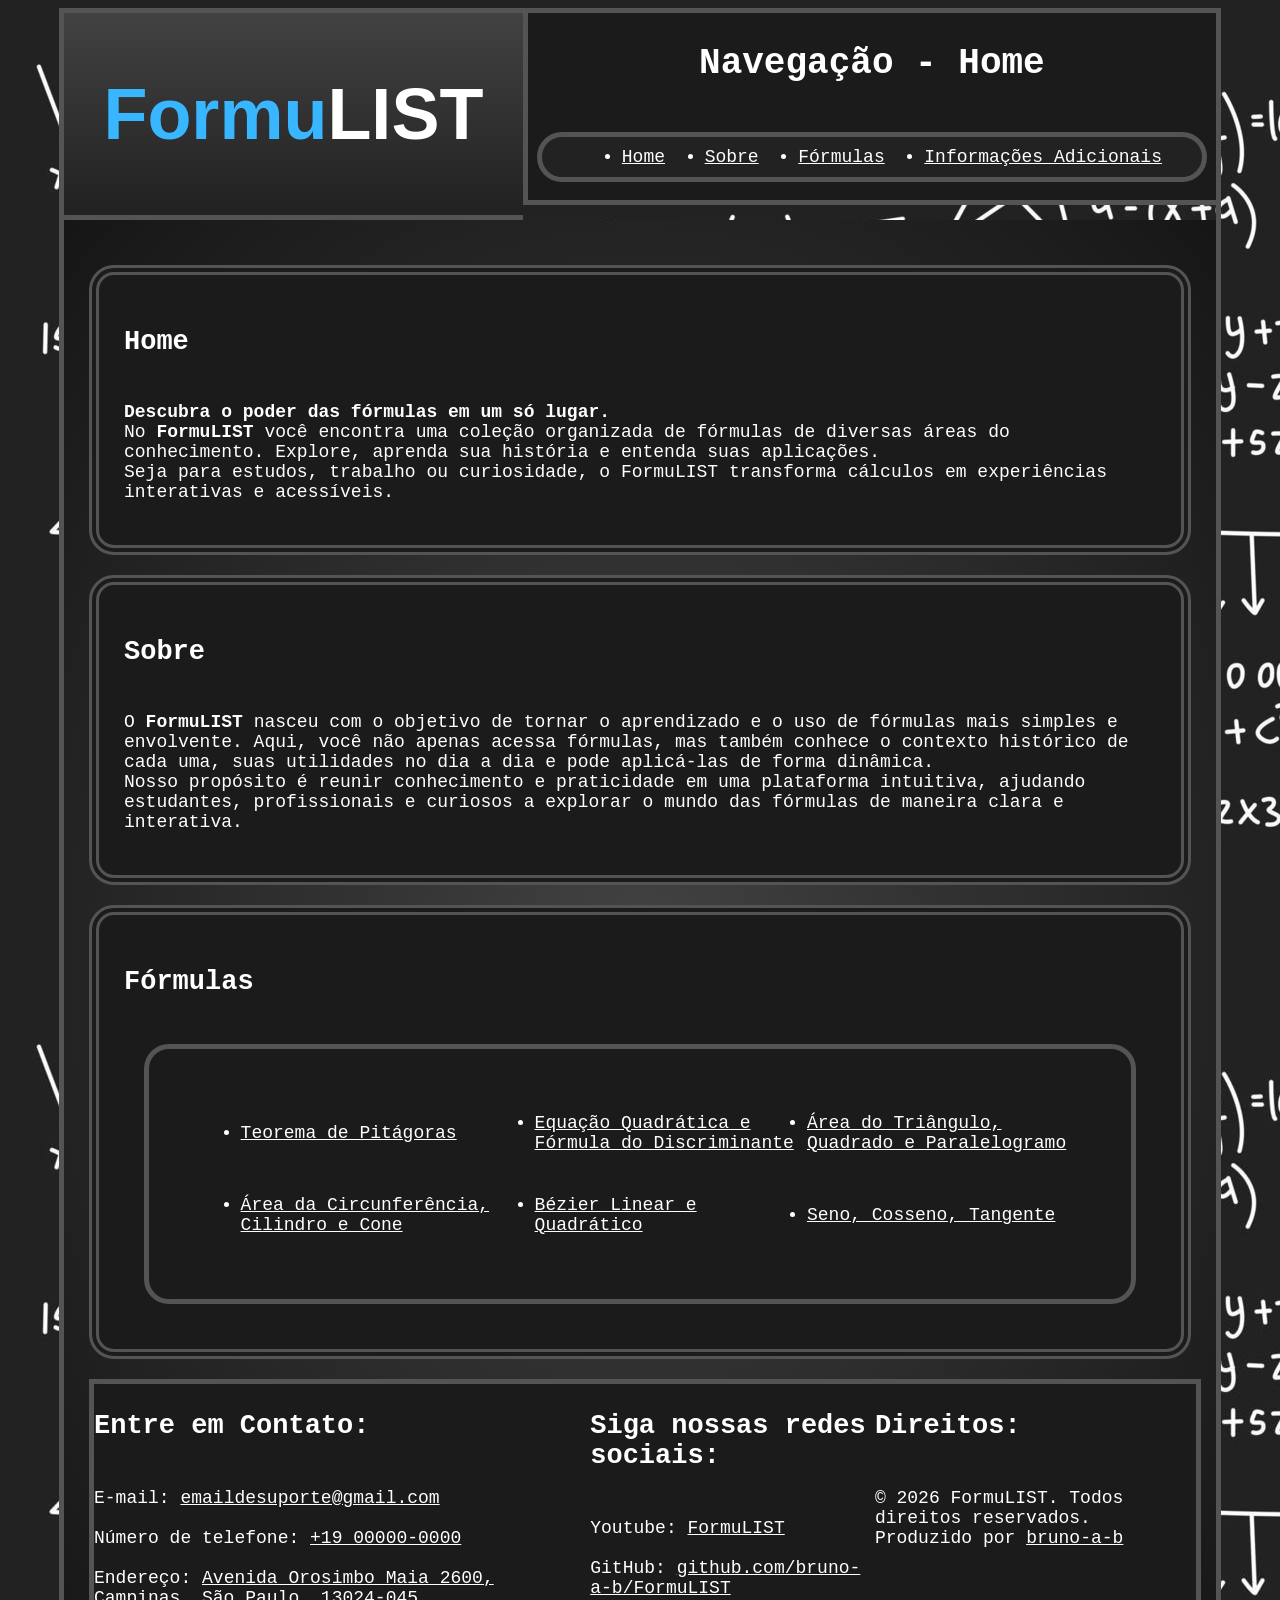
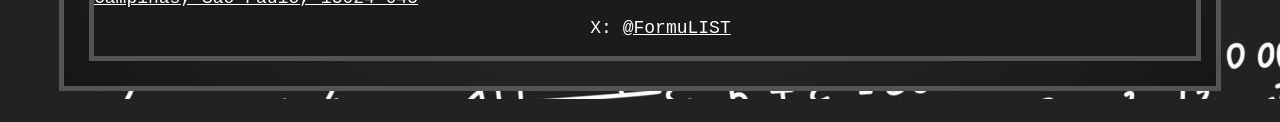
<file: index.html>
<!DOCTYPE html>
<html lang="pt-br">
<head>
    <link rel="stylesheet" type="text/css" href="src/css/style_index.css" media="screen">
    <meta charset="UTF-8">
    <meta name="viewport" content="width=device-width, initial-scale=1.0">
    <title>FormuList</title>
    <link rel="icon" type="image/png" sizes="32x32" href="src/assets/icon.png">
</head>
<body>


    <header class="" id=""> <!-- Esse é o header, que possui a parte de navegação e título (o FormuLIST) -->
        <section class="" id="titulo">
            <h1 style="color: #38b6ff;">Formu<span style="color: #ffffff;">LIST</span></h1>
        </section>
        <nav class="" id="navegacao">
                <h2>Navegação - Home</h2>
            <ul class="" id="ul_nav">
                <li><a href="#Home">Home</a></li>
                <li><a href="#Sobre">Sobre</a></li>
                <li><a href="#Formulas">Fórmulas</a></li>
                <li><a href="#Contato">Informações Adicionais</a></li>
            </ul>
        </nav>
    </header>


    <main class="" id="body_main"> <!-- É a box que contém o resto do corpo -->

        <section id="Home" class="box"> <!-- É a box da Home -->
            <h3>Home</h3>
            <p>
                <b>Descubra o poder das fórmulas em um só lugar.</b>
                <br>No <b>FormuLIST</b> você encontra uma coleção organizada de fórmulas de diversas áreas do conhecimento. Explore, aprenda sua história e entenda suas aplicações.
                <br>Seja para estudos, trabalho ou curiosidade, o FormuLIST transforma cálculos em experiências interativas e acessíveis.
            </p>
        </section>

        <section id="Sobre" class="box"> <!-- Box que explica um pouco SOBRE o site -->

            <h3>Sobre</h3>
            <p>
                O <b>FormuLIST</b> nasceu com o objetivo de tornar o aprendizado e o uso de fórmulas mais simples e envolvente. Aqui, você não apenas acessa fórmulas, mas também conhece o contexto histórico de cada uma, suas utilidades no dia a dia e pode aplicá-las de forma dinâmica.
                <br>Nosso propósito é reunir conhecimento e praticidade em uma plataforma intuitiva, ajudando estudantes, profissionais e curiosos a explorar o mundo das fórmulas de maneira clara e interativa.
            </p>
        </section>

        <section id="Formulas" class="box"> <!-- Box da lista de fórmulas -->
            <h3>Fórmulas</h3>
            <nav class="box" id="box_formulas">
                <ul id="ul_formulas">
                    <li><a href="src/pages/teorema_pitagoras.html">Teorema de Pitágoras</a></li>
                    <li><a href="src/pages/formula_discriminante.html">Equação Quadrática e Fórmula do Discriminante</a></li>
                    <li><a href="src/pages/area_triangulo_quadrado_paralelogramo.html">Área do Triângulo, Quadrado e Paralelogramo</a></li>
                    <li><a href="src/pages/area_circunferencia_cilindro_cone.html">Área da Circunferência, Cilindro e Cone</a></li>
                    <li><a href="src/pages/bezier_linear_quadratico.html">Bézier Linear e Quadrático</a></li>
                    <li><a href="src/pages/seno_cosseno_tangente.html">Seno, Cosseno, Tangente</a></li>
                </ul>
            </nav>
        </section>
        
        <footer id="Contato" class=""> <!-- Box dos contatos -->

                <section>
                        <p>
                            <h3>Entre em Contato:</h3>
                            <br>E-mail: <a href="mailto:emaildesuporte@gmail.com">emaildesuporte@gmail.com</a>
                            <br>
                            <br>Número de telefone: <a href="tel:+19000000000">+19 00000-0000</a>
                            <br>
                            <br>Endereço: <a href="https://maps.app.goo.gl/UhSdsBRX3mSLgMDV7">Avenida Orosimbo Maia 2600, Campinas, São Paulo, 13024-045</a>
                        </p>
                </section>

                <section>
                        <p>
                            <h3>Siga nossas redes sociais:</h3>
                            <br>Youtube: <a href="https://www.youtube.com">FormuLIST</a>
                            <br>
                            <br>GitHub: <a href="https://github.com/bruno-a-b/FormuLIST">github.com/bruno-a-b/FormuLIST</a>
                            <br>
                            <br>X: <a href="https://x.com/home">@FormuLIST</a>
                        </p>
                </section>

                <section>
                        <p>
                            <h3>Direitos:</h3>
                            <br>© 2026 FormuLIST. Todos direitos reservados.
                            <br>Produzido por <a href="https://github.com/bruno-a-b">bruno-a-b</a>
                        </p>
                </section>

        </footer>

    </main>


</body>
</html>
</file>
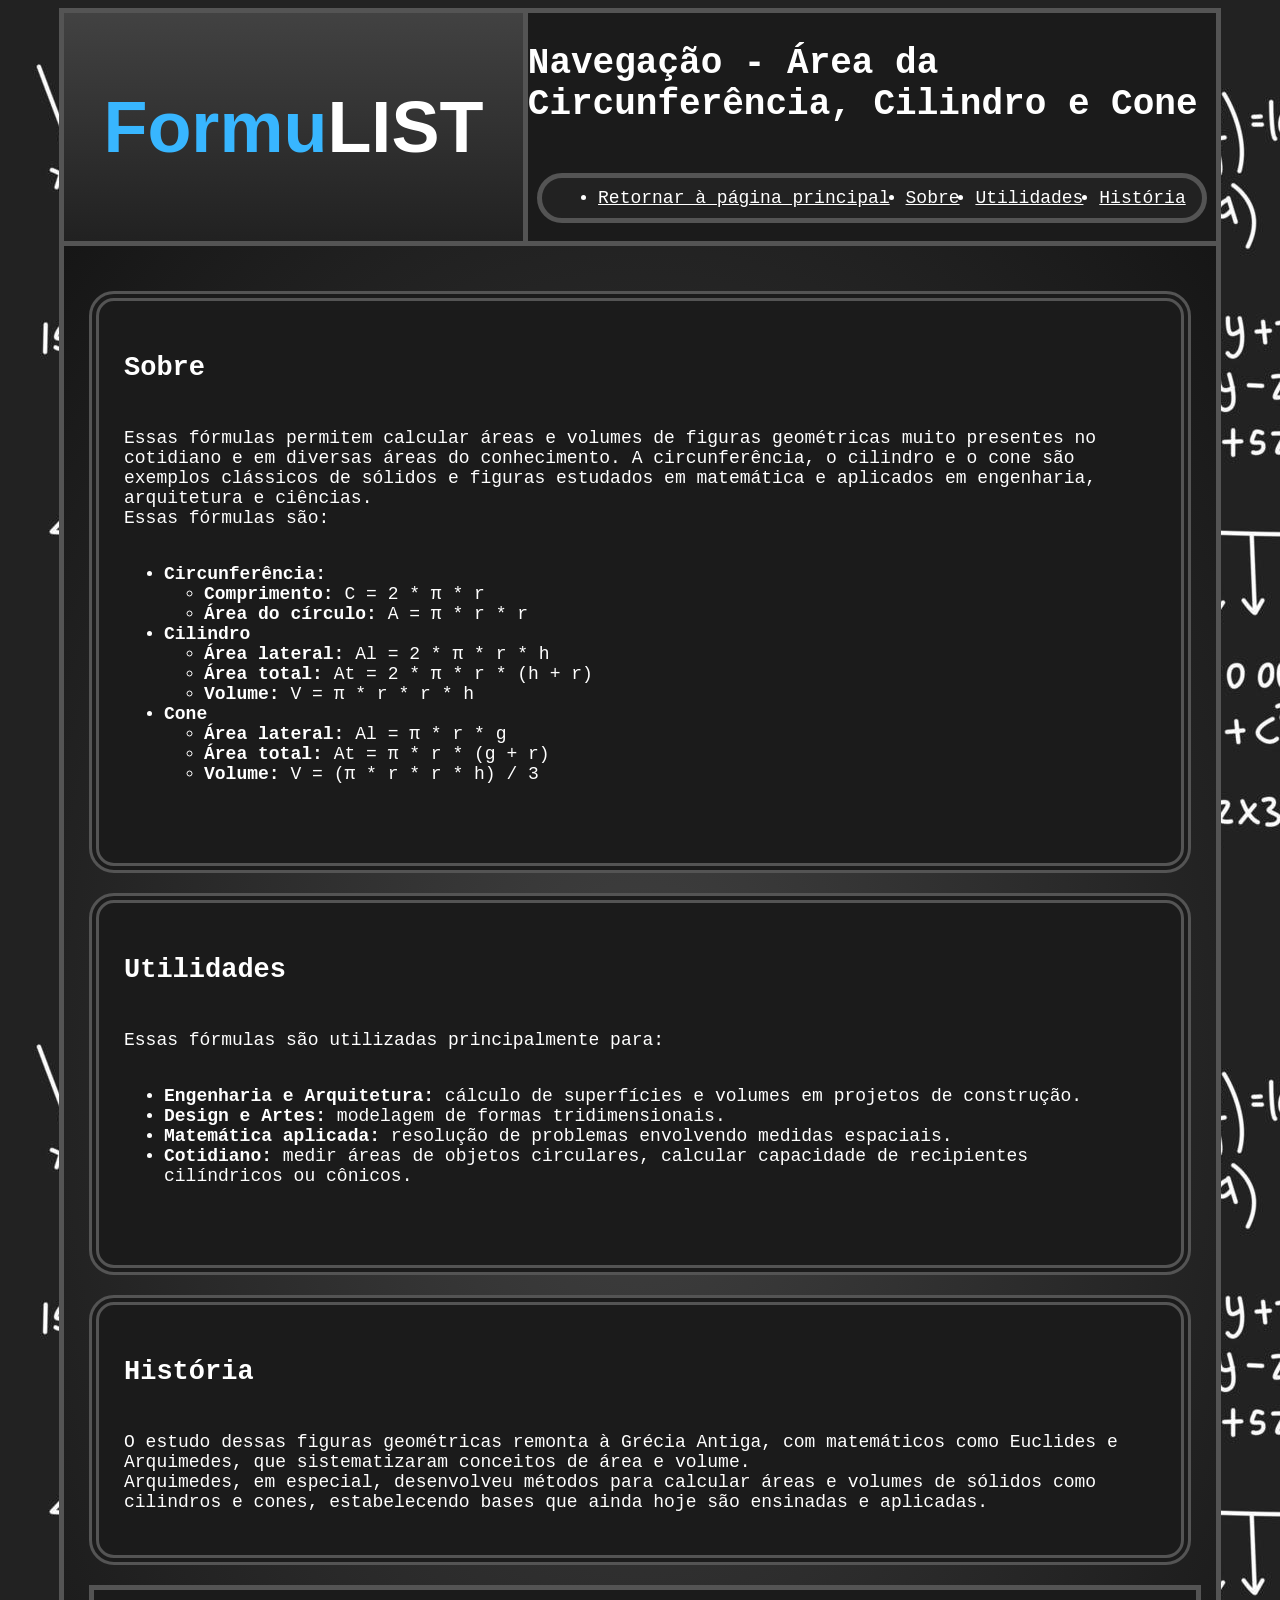
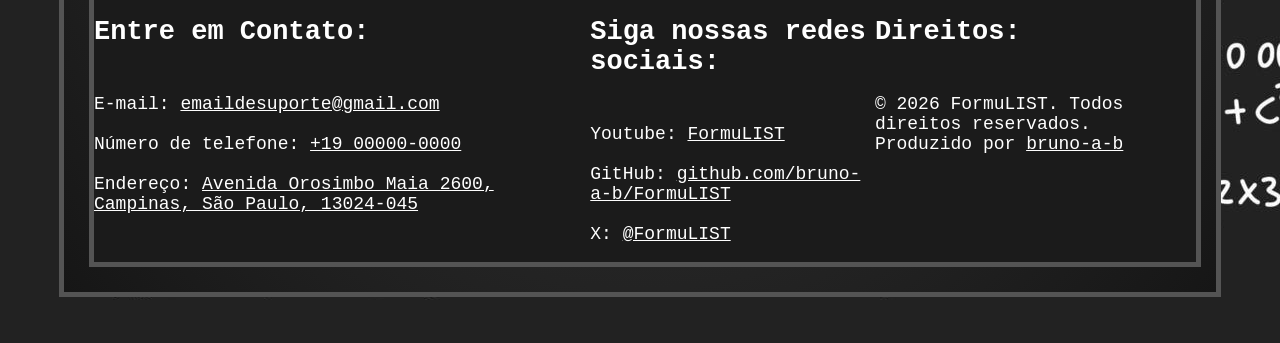
<file: src/pages/area_circunferencia_cilindro_cone.html>
<!DOCTYPE html>
<html lang="pt-br">
<head>
    <link rel="stylesheet" type="text/css" href="../css/style_index.css" media="screen">
    <meta charset="UTF-8">
    <meta name="viewport" content="width=device-width, initial-scale=1.0">
    <title>FormuLIST - Área da circunferência, cilindro e cone</title>
    <link rel="icon" type="image/png" sizes="32x32" href="../assets/icon.png">
</head>
<body>


    <header class="" id=""> <!-- esse é o header, que possui a parte de navegação e título (o FormuLIST) -->
        <section class="" id="titulo">
            <h1 style="color: #38b6ff;">Formu<span style="color: #ffffff;">LIST</span></h1>
        </section>
        <nav class="" id="navegacao">
            <h2>Navegação - Área da Circunferência, Cilindro e Cone</h2>
            <ul class="" id="ul_nav">
                <li><a href="../../index.html">Retornar à página principal</a></li>
                <li><a href="#Sobre">Sobre</a></li>
                <li><a href="#Utilidades">Utilidades</a></li>
                <li><a href="#Historia">História</a></li>
            </ul>
        </nav>
    </header>

    
    <main class="" id="body_main"> <!-- é a box que contém o resto do corpo -->
    
        <section id="Sobre" class="box"> <!-- box que explica a fórmula -->
            <h3>Sobre</h3>
            <p>
                Essas fórmulas permitem calcular áreas e volumes de figuras geométricas muito presentes no cotidiano e em diversas áreas do conhecimento. A circunferência, o cilindro e o cone são exemplos clássicos de sólidos e figuras estudados em matemática e aplicados em engenharia, arquitetura e ciências.
                <br>Essas fórmulas são:<br>
                <ul>

                    <li><b>Circunferência:</b>
                        <ul>
                            <li><b>Comprimento:</b> C = 2 * π * r</li>
                            <li><b>Área do círculo:</b> A = π * r * r</li>
                        </ul>
                    </li>

                    <li><b>Cilindro</b>
                        <ul>
                            <li><b>Área lateral:</b> Al = 2 * π * r * h</li>
                            <li><b>Área total:</b> At = 2 * π * r * (h + r)</li>
                            <li><b>Volume:</b> V = π * r * r * h</li>
                        </ul>
                    </li>

                    <li><b>Cone</b>
                        <ul>
                            <li><b>Área lateral:</b> Al = π * r * g</li>
                            <li><b>Área total:</b> At = π * r * (g + r)</li>
                            <li><b>Volume:</b> V = (π * r * r * h) / 3</li>
                        </ul>
                    </li>

                </ul>
            </p>
        </section>

        <section id="Utilidades" class="box"> <!-- box que explica as utilidades das formula -->
            <h3>Utilidades</h3>
            <p>
                Essas fórmulas são utilizadas principalmente para:
                <ul>
                    <li><b>Engenharia e Arquitetura:</b> cálculo de superfícies e volumes em projetos de construção.</li>
                    <li><b>Design e Artes:</b> modelagem de formas tridimensionais.</li>
                    <li><b>Matemática aplicada:</b> resolução de problemas envolvendo medidas espaciais.</li>
                    <li><b>Cotidiano:</b> medir áreas de objetos circulares, calcular capacidade de recipientes cilíndricos ou cônicos.</li>
                </ul>
            </p>
        </section>

        <section id="Historia" class="box"> <!-- box que explica a história da fórmula -->
            <h3>História</h3>
            <p>
                O estudo dessas figuras geométricas remonta à Grécia Antiga, com matemáticos como Euclides e Arquimedes, que sistematizaram conceitos de área e volume.
                <br>Arquimedes, em especial, desenvolveu métodos para calcular áreas e volumes de sólidos como cilindros e cones, estabelecendo bases que ainda hoje são ensinadas e aplicadas.
            </p>
        </section>

        <footer id="Contato" class=""> <!-- Box dos contatos -->

                <section>
                        <p>
                            <h3>Entre em Contato:</h3>
                            <br>E-mail: <a href="mailto:emaildesuporte@gmail.com">emaildesuporte@gmail.com</a>
                            <br>
                            <br>Número de telefone: <a href="tel:+19000000000">+19 00000-0000</a>
                            <br>
                            <br>Endereço: <a href="https://maps.app.goo.gl/UhSdsBRX3mSLgMDV7">Avenida Orosimbo Maia 2600, Campinas, São Paulo, 13024-045</a>
                        </p>
                </section>

                <section>
                        <p>
                            <h3>Siga nossas redes sociais:</h3>
                            <br>Youtube: <a href="https://www.youtube.com">FormuLIST</a>
                            <br>
                            <br>GitHub: <a href="https://github.com/bruno-a-b/FormuLIST">github.com/bruno-a-b/FormuLIST</a>
                            <br>
                            <br>X: <a href="https://x.com/home">@FormuLIST</a>
                        </p>
                </section>

                <section>
                        <p>
                            <h3>Direitos:</h3>
                            <br>© 2026 FormuLIST. Todos direitos reservados.
                            <br>Produzido por <a href="https://github.com/bruno-a-b">bruno-a-b</a>
                        </p>
                </section>

        </footer>


    </main>
</body>
</file>
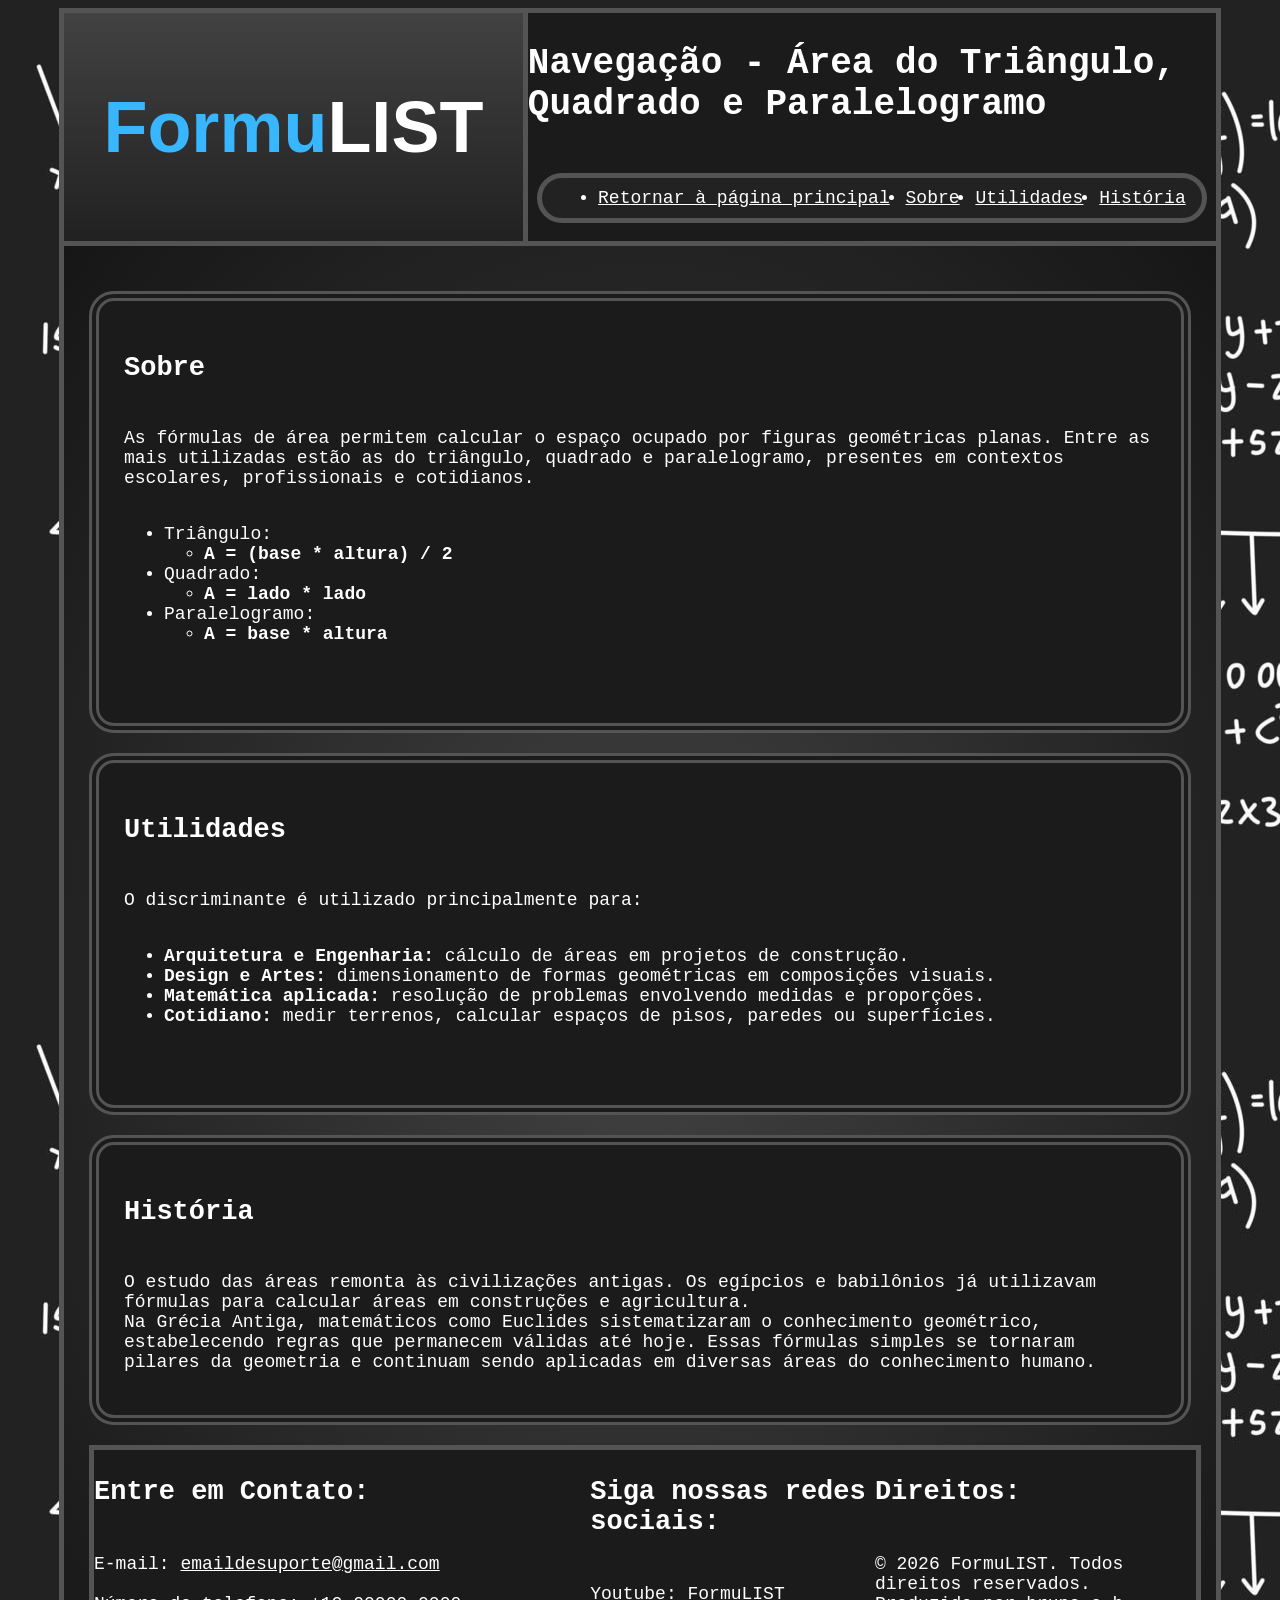
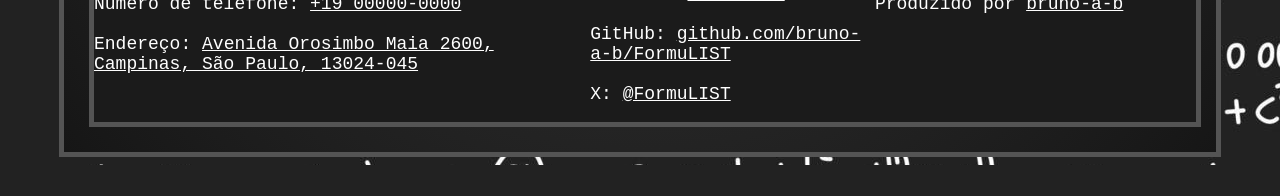
<file: src/pages/area_triangulo_quadrado_paralelogramo.html>
<!DOCTYPE html>
<html lang="pt-br">
<head>
    <link rel="stylesheet" type="text/css" href="../css/style_index.css" media="screen">
    <meta charset="UTF-8">
    <meta name="viewport" content="width=device-width, initial-scale=1.0">
    <title>FormuLIST - Área do Triângulo, Quadrado e Paralelogramo</title>
    <link rel="icon" type="image/png" sizes="32x32" href="../assets/icon.png">
</head>
<body>


    <header class="" id=""> <!-- esse é o header, que possui a parte de navegação e título (o FormuLIST) -->
        <section class="" id="titulo">
            <h1 style="color: #38b6ff;">Formu<span style="color: #ffffff;">LIST</span></h1>
        </section>
        <nav class="" id="navegacao">
            <h2>Navegação - Área do Triângulo, Quadrado e Paralelogramo</h2>
            <ul class="" id="ul_nav">
                <li><a href="../../index.html">Retornar à página principal</a></li>
                <li><a href="#Sobre">Sobre</a></li>
                <li><a href="#Utilidades">Utilidades</a></li>
                <li><a href="#Historia">História</a></li>
            </ul>
        </nav>
    </header>

    
    <main class="" id="body_main"> <!-- é a box que contém o resto do corpo -->
    
        <section id="Sobre" class="box"> <!-- Box que explica as fórmulas -->
            <h3>Sobre</h3>
            <p>
                As fórmulas de área permitem calcular o espaço ocupado por figuras geométricas planas. Entre as mais utilizadas estão as do triângulo, quadrado e paralelogramo, presentes em contextos escolares, profissionais e cotidianos.<br>
                <ul>
                    <li>Triângulo:
                        <ul>
                            <li><b>A = (base * altura) / 2</b></li>
                        </ul>
                    </li>
                
                    <li>Quadrado:
                        <ul>
                            <li><b>A = lado * lado</b></li>
                        </ul>
                    </li>

                    <li>Paralelogramo:
                        <ul>
                            <li><b>A = base * altura</b></li>
                        </ul>
                    </li>
                </ul>
            </p>
        </section>

        <section id="Utilidades" class="box"> <!-- box que explica as utilidades da formula -->
            <h3>Utilidades</h3>
            <p>
                O discriminante é utilizado principalmente para:
                <ul>
                    <li><b>Arquitetura e Engenharia:</b> cálculo de áreas em projetos de construção.</li>
                    <li><b>Design e Artes:</b> dimensionamento de formas geométricas em composições visuais.</li>
                    <li><b>Matemática aplicada:</b> resolução de problemas envolvendo medidas e proporções.</li>
                    <li><b>Cotidiano:</b> medir terrenos, calcular espaços de pisos, paredes ou superfícies.</li>
                </ul>
            </p>
        </section>

        <section id="Historia" class="box"> <!-- box que explica a história das fórmulas -->
            <h3>História</h3>
            <p>
                O estudo das áreas remonta às civilizações antigas. Os egípcios e babilônios já utilizavam fórmulas para calcular áreas em construções e agricultura.
                <br>Na Grécia Antiga, matemáticos como Euclides sistematizaram o conhecimento geométrico, estabelecendo regras que permanecem válidas até hoje. Essas fórmulas simples se tornaram pilares da geometria e continuam sendo aplicadas em diversas áreas do conhecimento humano.
            </p>
        </section>

         <footer id="Contato" class=""> <!-- Box dos contatos -->

                <section>
                        <p>
                            <h3>Entre em Contato:</h3>
                            <br>E-mail: <a href="mailto:emaildesuporte@gmail.com">emaildesuporte@gmail.com</a>
                            <br>
                            <br>Número de telefone: <a href="tel:+19000000000">+19 00000-0000</a>
                            <br>
                            <br>Endereço: <a href="https://maps.app.goo.gl/UhSdsBRX3mSLgMDV7">Avenida Orosimbo Maia 2600, Campinas, São Paulo, 13024-045</a>
                        </p>
                </section>

                <section>
                        <p>
                            <h3>Siga nossas redes sociais:</h3>
                            <br>Youtube: <a href="https://www.youtube.com">FormuLIST</a>
                            <br>
                            <br>GitHub: <a href="https://github.com/bruno-a-b/FormuLIST">github.com/bruno-a-b/FormuLIST</a>
                            <br>
                            <br>X: <a href="https://x.com/home">@FormuLIST</a>
                        </p>
                </section>

                <section>
                        <p>
                            <h3>Direitos:</h3>
                            <br>© 2026 FormuLIST. Todos direitos reservados.
                            <br>Produzido por <a href="https://github.com/bruno-a-b">bruno-a-b</a>
                        </p>
                </section>

        </footer>


    </main>
</body>
</file>
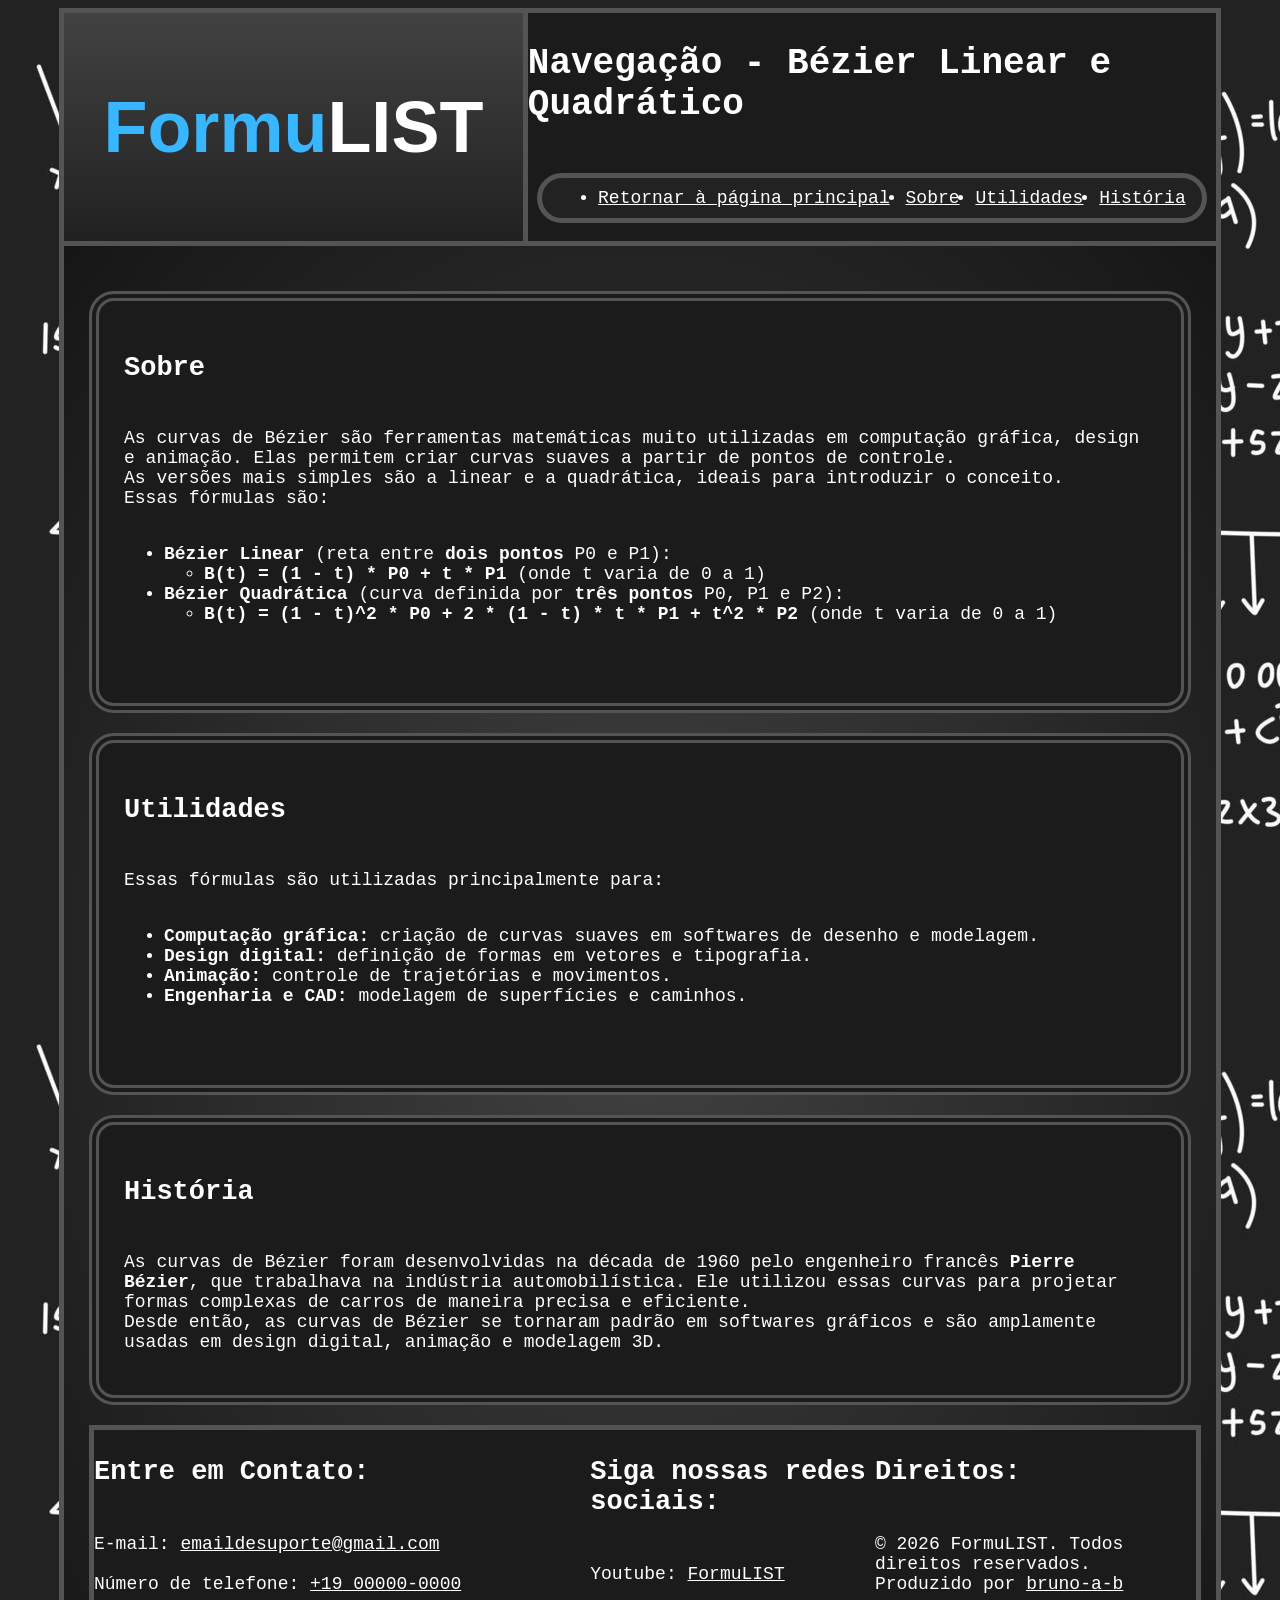
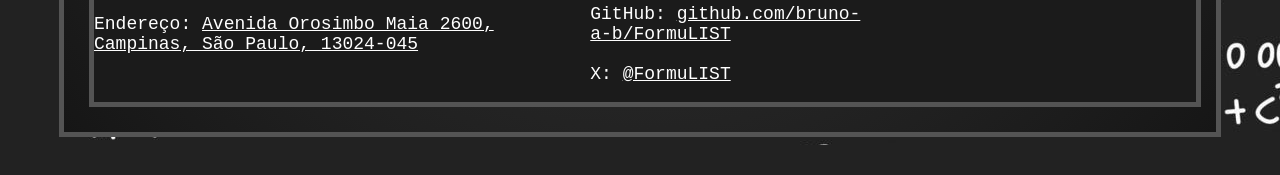
<file: src/pages/bezier_linear_quadratico.html>
<!DOCTYPE html>
<html lang="pt-br">
<head>
    <link rel="stylesheet" type="text/css" href="../css/style_index.css" media="screen">
    <meta charset="UTF-8">
    <meta name="viewport" content="width=device-width, initial-scale=1.0">
    <title>FormuLIST - Bézier Linear e Quadrático</title>
    <link rel="icon" type="image/png" sizes="32x32" href="../assets/icon.png">
</head>
<body>


    <header class="" id=""> <!-- esse é o header, que possui a parte de navegação e título (o FormuLIST) -->
        <section class="" id="titulo">
            <h1 style="color: #38b6ff;">Formu<span style="color: #ffffff;">LIST</span></h1>
        </section>
        <nav class="" id="navegacao">
            <h2>Navegação - Bézier Linear e Quadrático</h2>
            <ul class="" id="ul_nav">
                <li><a href="../../index.html">Retornar à página principal</a></li>
                <li><a href="#Sobre">Sobre</a></li>
                <li><a href="#Utilidades">Utilidades</a></li>
                <li><a href="#Historia">História</a></li>
            </ul>
        </nav>
    </header>

    
    <main class="" id="body_main"> <!-- é a box que contém o resto do corpo -->
    
        <section id="Sobre" class="box"> <!-- box que explica a fórmula -->
            <h3>Sobre</h3>
            <p>
                As curvas de Bézier são ferramentas matemáticas muito utilizadas em computação gráfica, design e animação. Elas permitem criar curvas suaves a partir de pontos de controle.
                <br>As versões mais simples são a linear e a quadrática, ideais para introduzir o conceito.
                <br>Essas fórmulas são:<br>
                <ul>
                    
                    <li><b>Bézier Linear</b> (reta entre <strong>dois pontos</strong> P0 e P1):
                        <ul>
                            <li><b>B(t) = (1 - t) * P0 + t * P1</b> (onde t varia de 0 a 1)</li>
                        </ul>
                    </li>

                    <li><b>Bézier Quadrática</b> (curva definida por <strong>três pontos</strong> P0, P1 e P2):
                        <ul>
                            <li><b>B(t) = (1 - t)^2 * P0 + 2 * (1 - t) * t * P1 + t^2 * P2</b> (onde t varia de 0 a 1)</li>
                        </ul>
                    </li>
                    
                </ul>
            </p>
        </section>

        <section id="Utilidades" class="box"> <!-- box que explica as utilidades das formula -->
            <h3>Utilidades</h3>
            <p>
                Essas fórmulas são utilizadas principalmente para:
                <ul>
                    <li><b>Computação gráfica:</b> criação de curvas suaves em softwares de desenho e modelagem.</li>
                    <li><b>Design digital:</b> definição de formas em vetores e tipografia.</li>
                    <li><b>Animação:</b> controle de trajetórias e movimentos.</li>
                    <li><b>Engenharia e CAD:</b> modelagem de superfícies e caminhos.</li>
                </ul>
            </p>
        </section>

        <section id="Historia" class="box"> <!-- box que explica a história da fórmula -->
            <h3>História</h3>
            <p>
                As curvas de Bézier foram desenvolvidas na década de 1960 pelo engenheiro francês <strong>Pierre Bézier</strong>, que trabalhava na indústria automobilística. Ele utilizou essas curvas para projetar formas complexas de carros de maneira precisa e eficiente.
                <br>Desde então, as curvas de Bézier se tornaram padrão em softwares gráficos e são amplamente usadas em design digital, animação e modelagem 3D.
            </p>
        </section>

         <footer id="Contato" class=""> <!-- Box dos contatos -->

                <section>
                        <p>
                            <h3>Entre em Contato:</h3>
                            <br>E-mail: <a href="mailto:emaildesuporte@gmail.com">emaildesuporte@gmail.com</a>
                            <br>
                            <br>Número de telefone: <a href="tel:+19000000000">+19 00000-0000</a>
                            <br>
                            <br>Endereço: <a href="https://maps.app.goo.gl/UhSdsBRX3mSLgMDV7">Avenida Orosimbo Maia 2600, Campinas, São Paulo, 13024-045</a>
                        </p>
                </section>

                <section>
                        <p>
                            <h3>Siga nossas redes sociais:</h3>
                            <br>Youtube: <a href="https://www.youtube.com">FormuLIST</a>
                            <br>
                            <br>GitHub: <a href="https://github.com/bruno-a-b/FormuLIST">github.com/bruno-a-b/FormuLIST</a>
                            <br>
                            <br>X: <a href="https://x.com/home">@FormuLIST</a>
                        </p>
                </section>

                <section>
                        <p>
                            <h3>Direitos:</h3>
                            <br>© 2026 FormuLIST. Todos direitos reservados.
                            <br>Produzido por <a href="https://github.com/bruno-a-b">bruno-a-b</a>
                        </p>
                </section>

        </footer>


    </main>
</body>
</file>
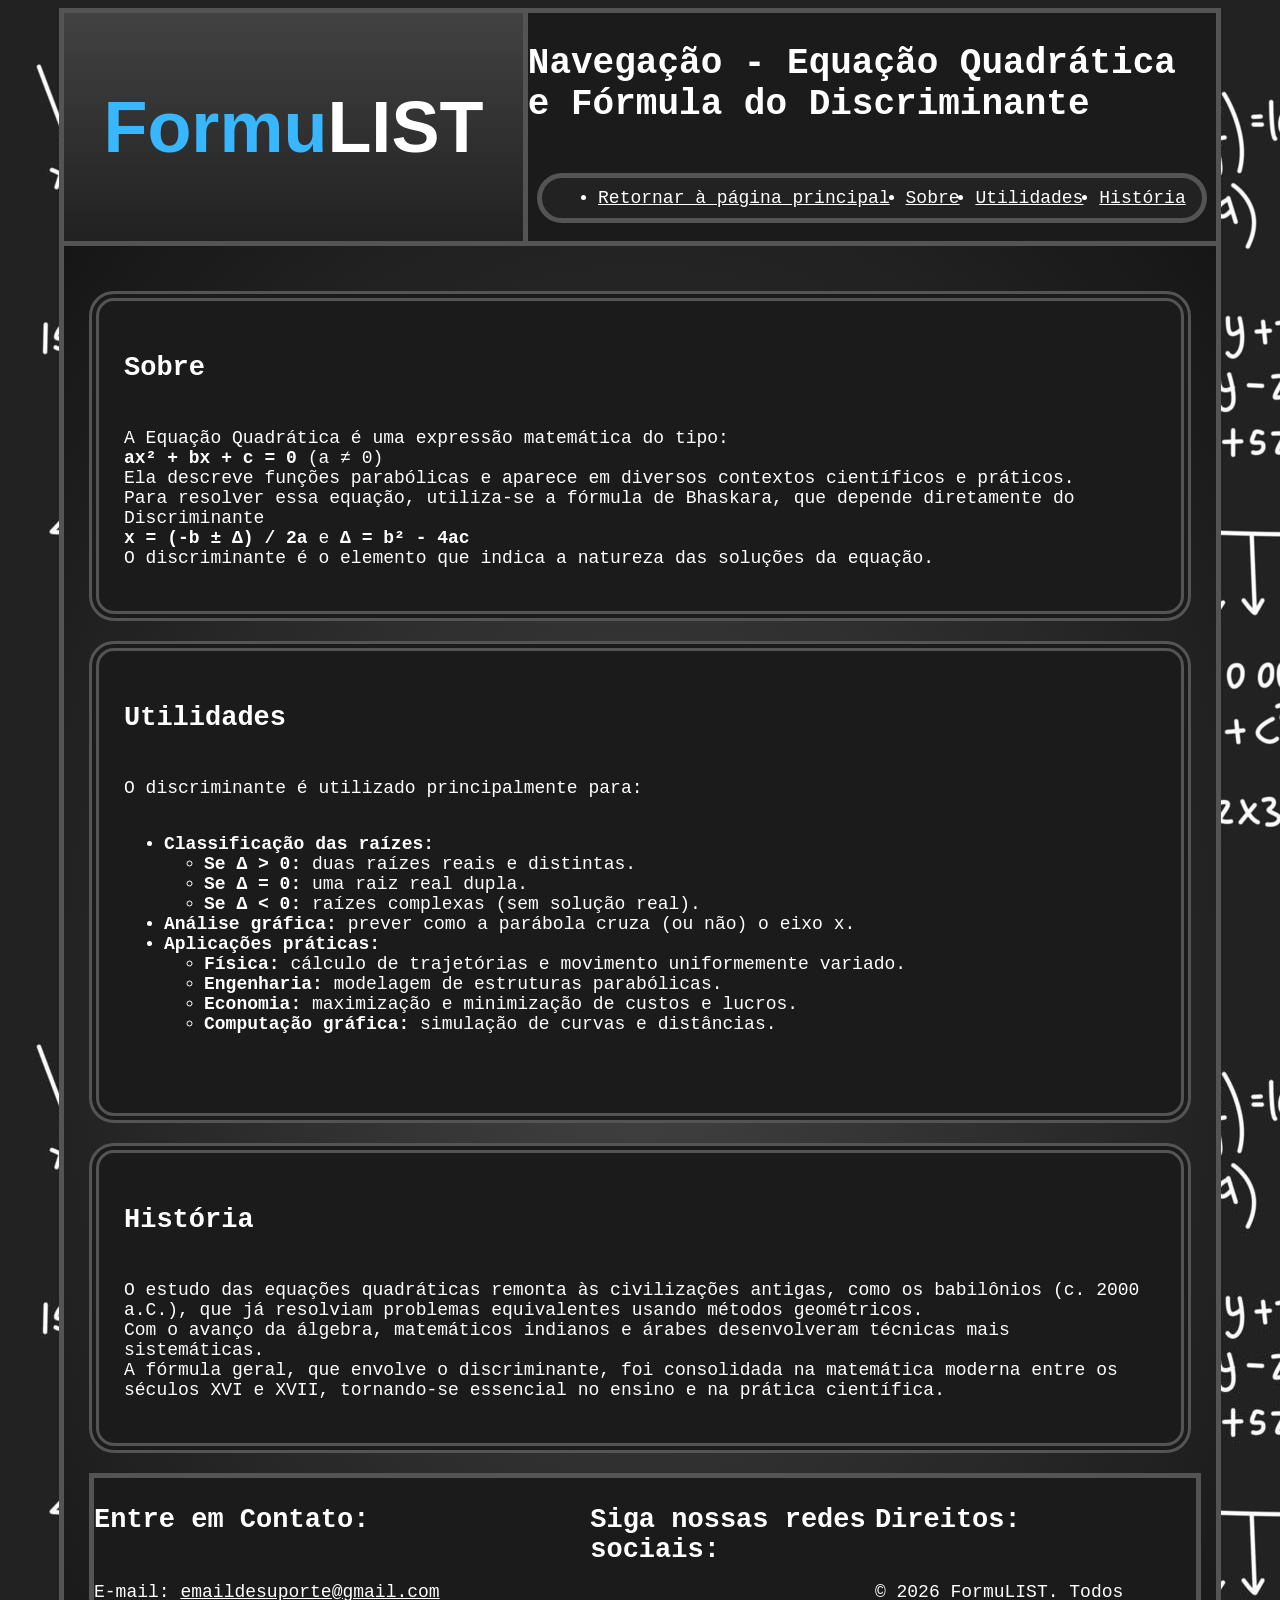
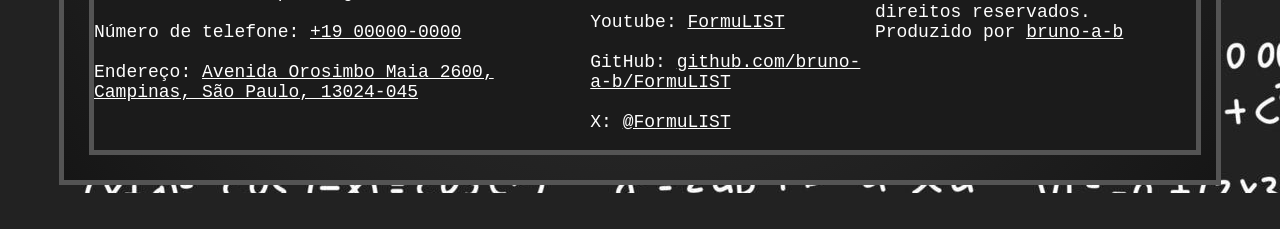
<file: src/pages/formula_discriminante.html>
<!DOCTYPE html>
<html lang="pt-br">
<head>
    <link rel="stylesheet" type="text/css" href="../css/style_index.css" media="screen">
    <meta charset="UTF-8">
    <meta name="viewport" content="width=device-width, initial-scale=1.0">
    <title>FormuLIST - Equação Quadrática e Fórmula do Discriminante</title>
    <link rel="icon" type="image/png" sizes="32x32" href="../assets/icon.png">
</head>
<body>


    <header class="" id=""> <!-- esse é o header, que possui a parte de navegação e título (o FormuLIST) -->
        <section class="" id="titulo">
            <h1 style="color: #38b6ff;">Formu<span style="color: #ffffff;">LIST</span></h1>
        </section>
        <nav class="" id="navegacao">
            <h2>Navegação - Equação Quadrática e Fórmula do Discriminante</h2>
            <ul class="" id="ul_nav">
                <li><a href="../../index.html">Retornar à página principal</a></li>
                <li><a href="#Sobre">Sobre</a></li>
                <li><a href="#Utilidades">Utilidades</a></li>
                <li><a href="#Historia">História</a></li>
            </ul>
        </nav>
    </header>

    
    <main class="" id="body_main"> <!-- é a box que contém o resto do corpo -->
    
        <section id="Sobre" class="box"> <!-- box que explica as fórmula -->
            <h3>Sobre</h3>
            <p>
                A Equação Quadrática é uma expressão matemática do tipo:
                <br><b>ax² + bx + c = 0</b> (a ≠ 0)
                <br>Ela descreve funções parabólicas e aparece em diversos contextos científicos e práticos.
                <br>Para resolver essa equação, utiliza-se a fórmula de Bhaskara, que depende diretamente do Discriminante
                <br><b>x = (-b ± Δ) / 2a</b> e <b>Δ = b² - 4ac</b>
                <br>O discriminante é o elemento que indica a natureza das soluções da equação.
            </p>
        </section>

        <section id="Utilidades" class="box"> <!-- box que explica as utilidades das formula -->
            <h3>Utilidades</h3>
            <p>
                O discriminante é utilizado principalmente para:
                <ul>

                    <li><b>Classificação das raízes:</b>
                        <ul>
                            <li><b>Se Δ > 0:</b> duas raízes reais e distintas.</li>
                            <li><b>Se Δ = 0:</b> uma raiz real dupla.</li>
                            <li><b>Se Δ < 0:</b> raízes complexas (sem solução real).</li>
                        </ul>
                    </li>

                    <li><b>Análise gráfica:</b> prever como a parábola cruza (ou não) o eixo x.</li>
                    
                    <li><b>Aplicações práticas:</b>
                        <ul>
                            <li><b>Física:</b> cálculo de trajetórias e movimento uniformemente variado.</li>
                            <li><b>Engenharia:</b> modelagem de estruturas parabólicas.</li>
                            <li><b>Economia:</b> maximização e minimização de custos e lucros.</li>
                            <li><b>Computação gráfica:</b> simulação de curvas e distâncias.</li>
                        </ul>
                    </li>

                </ul>
            </p>
        </section>

        <section id="Historia" class="box"> <!-- box que explica a história das fórmulas -->
            <h3>História</h3>
            <p>
                O estudo das equações quadráticas remonta às civilizações antigas, como os babilônios (c. 2000 a.C.), que já resolviam problemas equivalentes usando métodos geométricos.
                <br>Com o avanço da álgebra, matemáticos indianos e árabes desenvolveram técnicas mais sistemáticas.
                <br>A fórmula geral, que envolve o discriminante, foi consolidada na matemática moderna entre os séculos XVI e XVII, tornando-se essencial no ensino e na prática científica.
            </p>
        </section>

        <footer id="Contato" class=""> <!-- Box dos contatos -->

                <section>
                        <p>
                            <h3>Entre em Contato:</h3>
                            <br>E-mail: <a href="mailto:emaildesuporte@gmail.com">emaildesuporte@gmail.com</a>
                            <br>
                            <br>Número de telefone: <a href="tel:+19000000000">+19 00000-0000</a>
                            <br>
                            <br>Endereço: <a href="https://maps.app.goo.gl/UhSdsBRX3mSLgMDV7">Avenida Orosimbo Maia 2600, Campinas, São Paulo, 13024-045</a>
                        </p>
                </section>

                <section>
                        <p>
                            <h3>Siga nossas redes sociais:</h3>
                            <br>Youtube: <a href="https://www.youtube.com">FormuLIST</a>
                            <br>
                            <br>GitHub: <a href="https://github.com/bruno-a-b/FormuLIST">github.com/bruno-a-b/FormuLIST</a>
                            <br>
                            <br>X: <a href="https://x.com/home">@FormuLIST</a>
                        </p>
                </section>

                <section>
                        <p>
                            <h3>Direitos:</h3>
                            <br>© 2026 FormuLIST. Todos direitos reservados.
                            <br>Produzido por <a href="https://github.com/bruno-a-b">bruno-a-b</a>
                        </p>
                </section>

        </footer>


    </main>
</body>
</file>
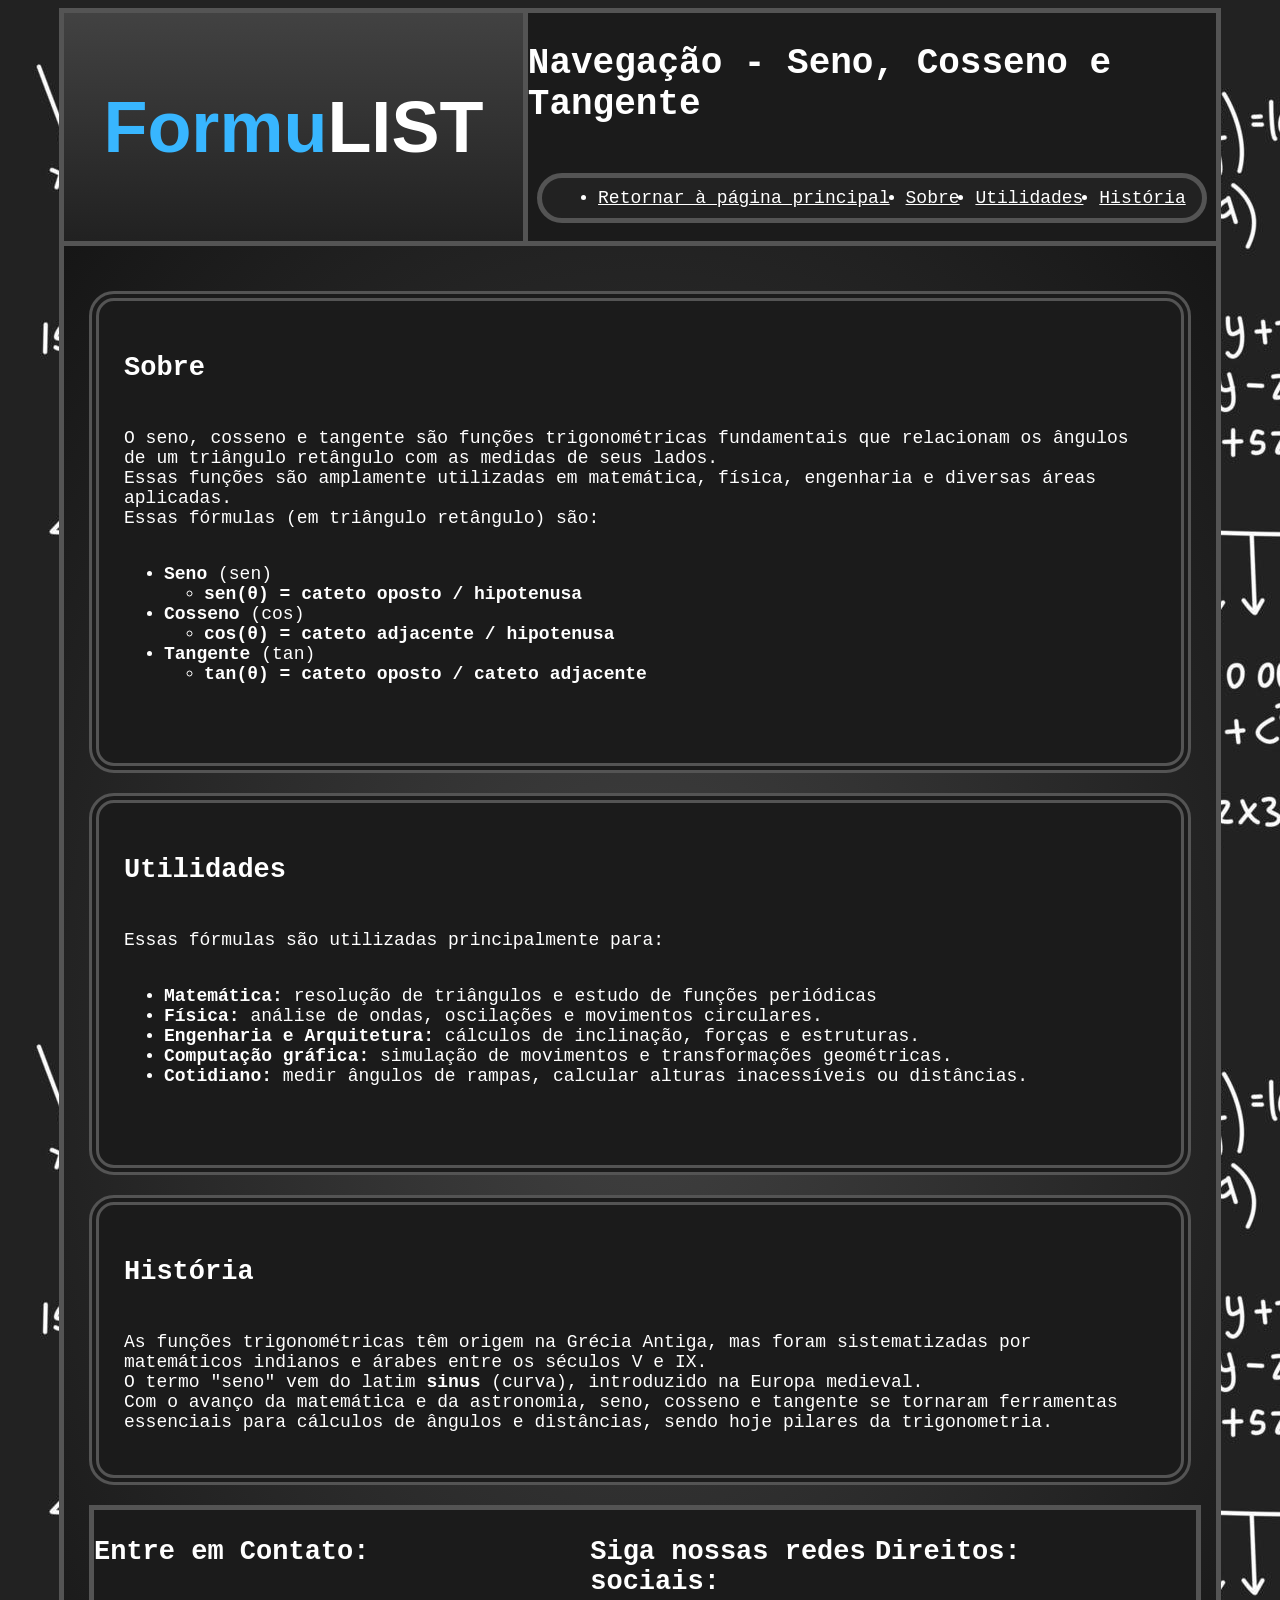
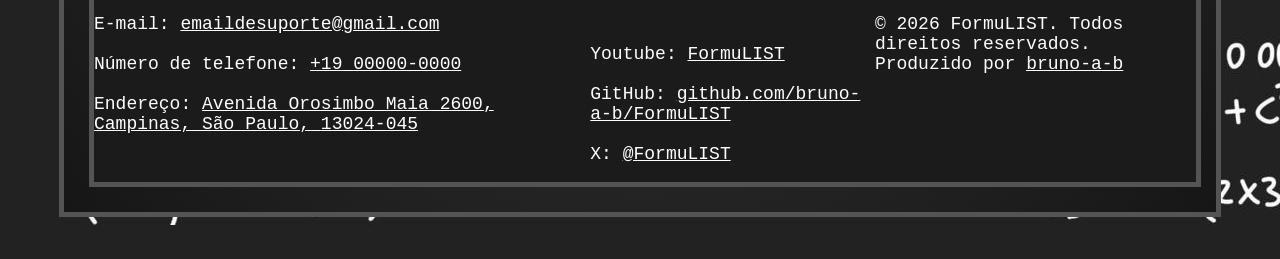
<file: src/pages/seno_cosseno_tangente.html>
<!DOCTYPE html>
<html lang="pt-br">
<head>
    <link rel="stylesheet" type="text/css" href="../css/style_index.css" media="screen">
    <meta charset="UTF-8">
    <meta name="viewport" content="width=device-width, initial-scale=1.0">
    <title>FormuLIST - Seno, Cosseno e Tangente</title>
    <link rel="icon" type="image/png" sizes="32x32" href="../assets/icon.png">
</head>
<body>


    <header class="" id=""> <!-- esse é o header, que possui a parte de navegação e título (o FormuLIST) -->
        <section class="" id="titulo">
            <h1 style="color: #38b6ff;">Formu<span style="color: #ffffff;">LIST</span></h1>
        </section>
        <nav class="" id="navegacao">
            <h2>Navegação - Seno, Cosseno e Tangente</h2>
            <ul class="" id="ul_nav">
                <li><a href="../../index.html">Retornar à página principal</a></li>
                <li><a href="#Sobre">Sobre</a></li>
                <li><a href="#Utilidades">Utilidades</a></li>
                <li><a href="#Historia">História</a></li>
            </ul>
        </nav>
    </header>

    
    <main class="" id="body_main"> <!-- é a box que contém o resto do corpo -->
    
        <section id="Sobre" class="box"> <!-- box que explica a fórmula -->
            <h3>Sobre</h3>
            <p>
                O seno, cosseno e tangente são funções trigonométricas fundamentais que relacionam os ângulos de um triângulo retângulo com as medidas de seus lados.
                <br>Essas funções são amplamente utilizadas em matemática, física, engenharia e diversas áreas aplicadas.
                <br>Essas fórmulas (em triângulo retângulo) são:<br>
                <ul>

                    <li><b>Seno</b> (sen)
                        <ul>
                            <li><b>sen(θ) = cateto oposto / hipotenusa</b></li>
                        </ul>
                    </li>

                    <li><b>Cosseno</b> (cos)
                        <ul>
                            <li><b>cos(θ) = cateto adjacente / hipotenusa</b></li>
                        </ul>
                    </li>

                    <li><b>Tangente</b> (tan)  
                        <ul>
                            <li><b>tan(θ) = cateto oposto / cateto adjacente</b></li>
                        </ul>
                    </li>

                </ul>
            </p>
        </section>

        <section id="Utilidades" class="box"> <!-- box que explica as utilidades das formula -->
            <h3>Utilidades</h3>
            <p>
                Essas fórmulas são utilizadas principalmente para:
                <ul>
                    <li><b>Matemática:</b> resolução de triângulos e estudo de funções periódicas</li>
                    <li><b>Física:</b> análise de ondas, oscilações e movimentos circulares.</li>
                    <li><b>Engenharia e Arquitetura:</b> cálculos de inclinação, forças e estruturas.</li>
                    <li><b>Computação gráfica:</b> simulação de movimentos e transformações geométricas.</li>
                    <li><b>Cotidiano:</b> medir ângulos de rampas, calcular alturas inacessíveis ou distâncias.</li>
                </ul>
            </p>
        </section>

        <section id="Historia" class="box"> <!-- box que explica a história da fórmula -->
            <h3>História</h3>
            <p>
                As funções trigonométricas têm origem na Grécia Antiga, mas foram sistematizadas por matemáticos indianos e árabes entre os séculos V e IX.
                <br>O termo "seno" vem do latim <strong>sinus</strong> (curva), introduzido na Europa medieval.
                <br>Com o avanço da matemática e da astronomia, seno, cosseno e tangente se tornaram ferramentas essenciais para cálculos de ângulos e distâncias, sendo hoje pilares da trigonometria.
            </p>
        </section>

         <footer id="Contato" class=""> <!-- Box dos contatos -->

                <section>
                        <p>
                            <h3>Entre em Contato:</h3>
                            <br>E-mail: <a href="mailto:emaildesuporte@gmail.com">emaildesuporte@gmail.com</a>
                            <br>
                            <br>Número de telefone: <a href="tel:+19000000000">+19 00000-0000</a>
                            <br>
                            <br>Endereço: <a href="https://maps.app.goo.gl/UhSdsBRX3mSLgMDV7">Avenida Orosimbo Maia 2600, Campinas, São Paulo, 13024-045</a>
                        </p>
                </section>

                <section>
                        <p>
                            <h3>Siga nossas redes sociais:</h3>
                            <br>Youtube: <a href="https://www.youtube.com">FormuLIST</a>
                            <br>
                            <br>GitHub: <a href="https://github.com/bruno-a-b/FormuLIST">github.com/bruno-a-b/FormuLIST</a>
                            <br>
                            <br>X: <a href="https://x.com/home">@FormuLIST</a>
                        </p>
                </section>

                <section>
                        <p>
                            <h3>Direitos:</h3>
                            <br>© 2026 FormuLIST. Todos direitos reservados.
                            <br>Produzido por <a href="https://github.com/bruno-a-b">bruno-a-b</a>
                        </p>
                </section>

        </footer>


    </main>
</body>
</file>
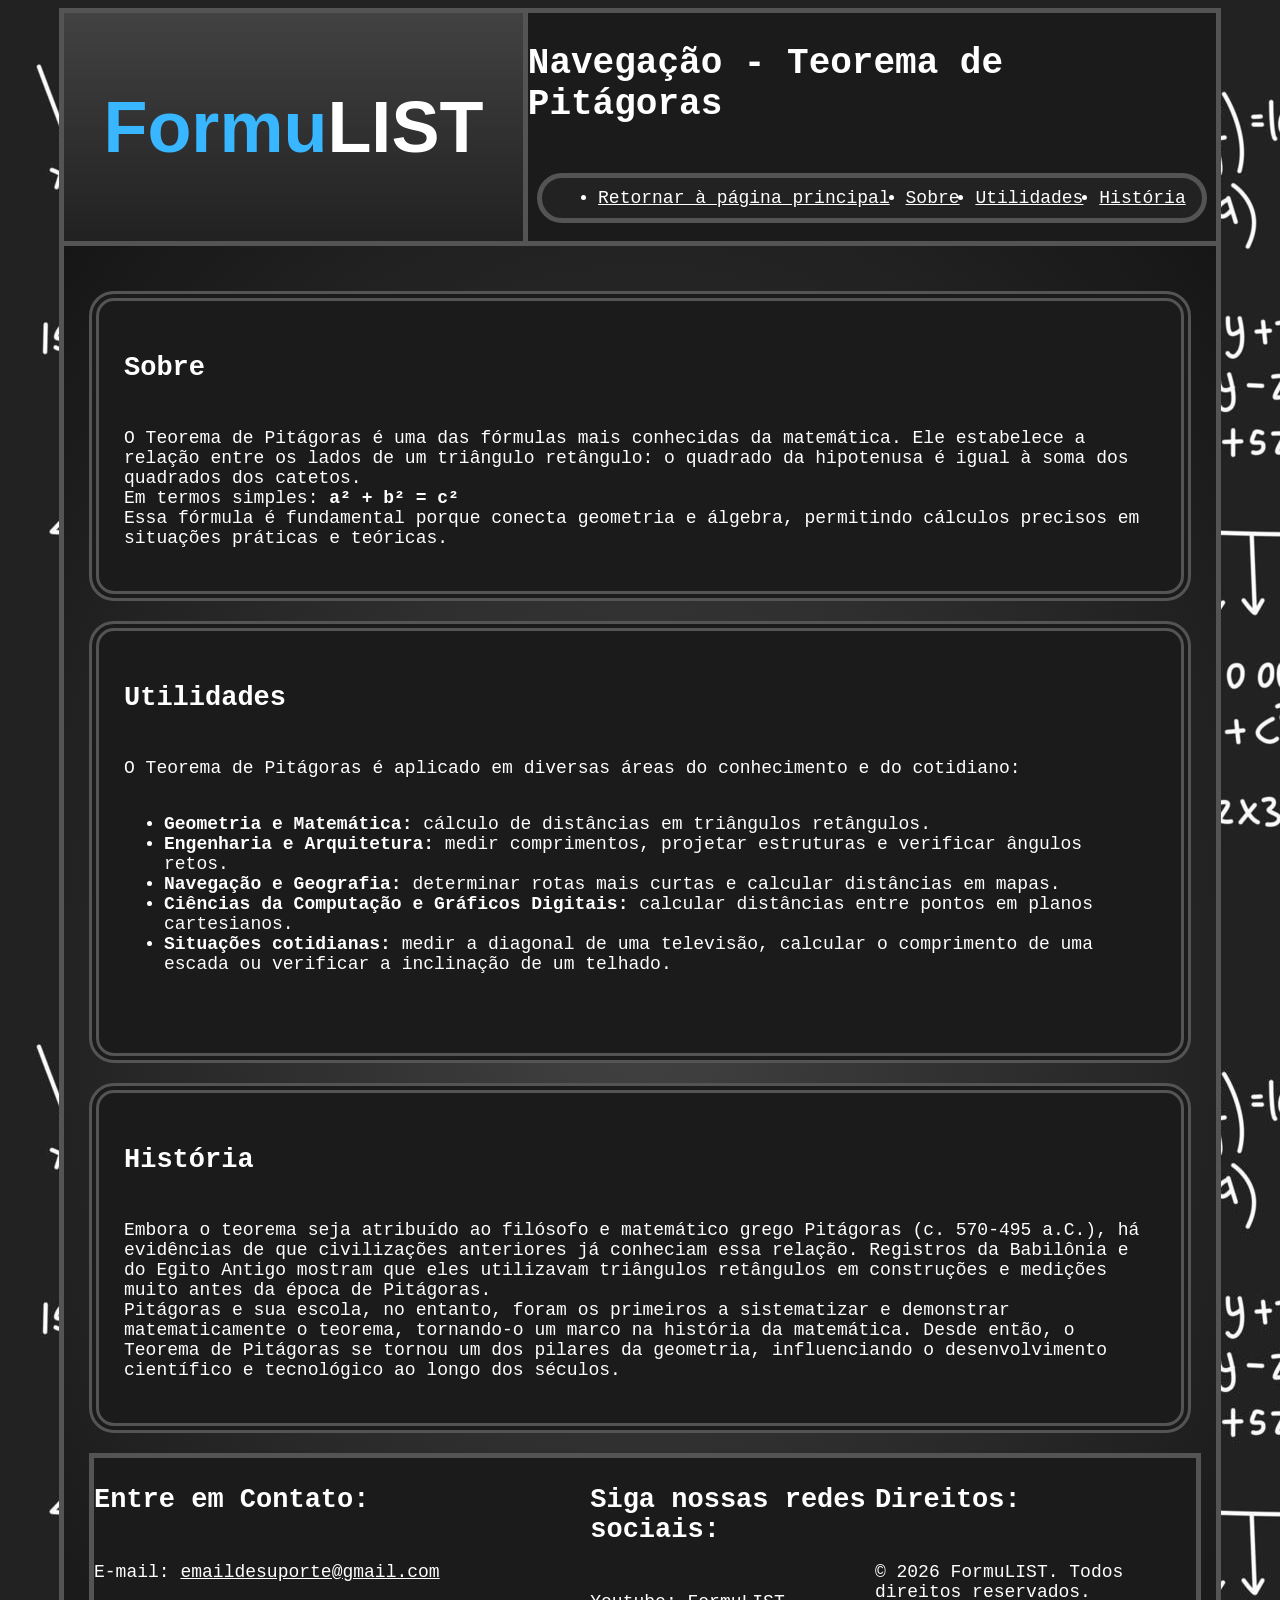
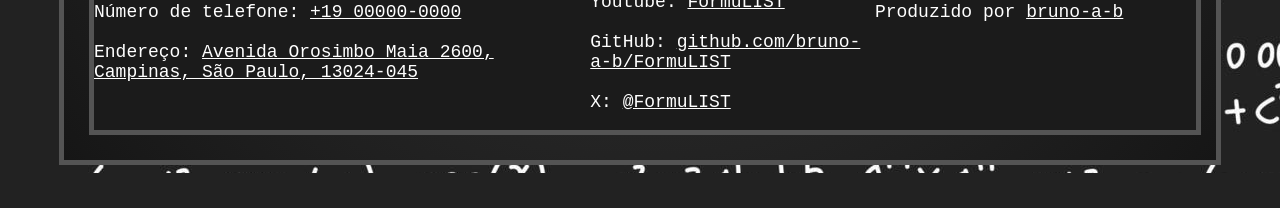
<file: src/pages/teorema_pitagoras.html>
<!DOCTYPE html>
<html lang="pt-br">
<head>
    <link rel="stylesheet" type="text/css" href="../css/style_index.css" media="screen">
    <meta charset="UTF-8">
    <meta name="viewport" content="width=device-width, initial-scale=1.0">
    <title>FormuLIST - Teorema de Pitágoras</title>
    <link rel="icon" type="image/png" sizes="32x32" href="../assets/icon.png">
</head>
<body>


    <header class="" id=""> <!-- esse é o header, que possui a parte de navegação e título (o FormuLIST) -->
        <section class="" id="titulo">
            <h1 style="color: #38b6ff;">Formu<span style="color: #ffffff;">LIST</span></h1>
        </section>
        <nav class="" id="navegacao">
            <h2>Navegação - Teorema de Pitágoras</h2>
            <ul class="" id="ul_nav">
                <li><a href="../../index.html">Retornar à página principal</a></li>
                <li><a href="#Sobre">Sobre</a></li>
                <li><a href="#Utilidades">Utilidades</a></li>
                <li><a href="#Historia">História</a></li>
            </ul>
        </nav>
    </header>

    
    <main class="" id="body_main"> <!-- é a box que contém o resto do corpo -->
    
        <section id="Sobre" class="box"> <!-- box que explica a fórmula -->
            <h3>Sobre</h3>
            <p>
                O Teorema de Pitágoras é uma das fórmulas mais conhecidas da matemática. Ele estabelece a relação entre os lados de um triângulo retângulo: o quadrado da hipotenusa é igual à soma dos quadrados dos catetos.
                <br>Em termos simples: <b>a² + b² = c²</b>
                <br>Essa fórmula é fundamental porque conecta geometria e álgebra, permitindo cálculos precisos em situações práticas e teóricas.
            </p>
        </section>

        <section id="Utilidades" class="box"> <!-- box que explica as utilidades da formula -->
            <h3>Utilidades</h3>
            <p>
               O Teorema de Pitágoras é aplicado em diversas áreas do conhecimento e do cotidiano:
                <ul>
                    <li><b>Geometria e Matemática:</b> cálculo de distâncias em triângulos retângulos.</li>
                    <li><b>Engenharia e Arquitetura:</b> medir comprimentos, projetar estruturas e verificar ângulos retos.</li>
                    <li><b>Navegação e Geografia:</b> determinar rotas mais curtas e calcular distâncias em mapas.</li>
                    <li><b>Ciências da Computação e Gráficos Digitais:</b> calcular distâncias entre pontos em planos cartesianos.</li>
                    <li><b>Situações cotidianas:</b> medir a diagonal de uma televisão, calcular o comprimento de uma escada ou verificar a inclinação de um telhado.</li>
                </ul>
            </p>
        </section>

        <section id="Historia" class="box"> <!-- box que explica a história da fórmula -->
            <h3>História</h3>
            <p>
                Embora o teorema seja atribuído ao filósofo e matemático grego Pitágoras (c. 570-495 a.C.), há evidências de que civilizações anteriores já conheciam essa relação. Registros da Babilônia e do Egito Antigo mostram que eles utilizavam triângulos retângulos em construções e medições muito antes da época de Pitágoras. 
                <br>Pitágoras e sua escola, no entanto, foram os primeiros a sistematizar e demonstrar matematicamente o teorema, tornando-o um marco na história da matemática. Desde então, o Teorema de Pitágoras se tornou um dos pilares da geometria, influenciando o desenvolvimento científico e tecnológico ao longo dos séculos. 
            </p>
        </section>

        <footer id="Contato" class=""> <!-- Box dos contatos -->

                <section>
                        <p>
                            <h3>Entre em Contato:</h3>
                            <br>E-mail: <a href="mailto:emaildesuporte@gmail.com">emaildesuporte@gmail.com</a>
                            <br>
                            <br>Número de telefone: <a href="tel:+19000000000">+19 00000-0000</a>
                            <br>
                            <br>Endereço: <a href="https://maps.app.goo.gl/UhSdsBRX3mSLgMDV7">Avenida Orosimbo Maia 2600, Campinas, São Paulo, 13024-045</a>
                        </p>
                </section>

                <section>
                        <p>
                            <h3>Siga nossas redes sociais:</h3>
                            <br>Youtube: <a href="https://www.youtube.com">FormuLIST</a>
                            <br>
                            <br>GitHub: <a href="https://github.com/bruno-a-b/FormuLIST">github.com/bruno-a-b/FormuLIST</a>
                            <br>
                            <br>X: <a href="https://x.com/home">@FormuLIST</a>
                        </p>
                </section>

                <section>
                        <p>
                            <h3>Direitos:</h3>
                            <br>© 2026 FormuLIST. Todos direitos reservados.
                            <br>Produzido por <a href="https://github.com/bruno-a-b">bruno-a-b</a>
                        </p>
                </section>

        </footer>


    </main>
</body>
</file>
<file: src/css/style_index.css>
html {
    font-family:monospace;
    font-weight: normal;
    font-size: 18px;
    scroll-behavior: smooth;
    display: flex;
    justify-content: center;
    scroll-padding-top: 200px;
}

body {
    background-image:url(../assets/background_math.jpg);
    color: white;
    font-size: 1rem;
    font-weight: normal;
    width: 90%;
    border: 5px #545454;
    border-style: solid;
    background-color: #222222;
    height: 100%;
}

h1 {
    font-size: 4rem;
    font-family: Arial, Helvetica, sans-serif;
}

h2 {
    font-size: 2rem;
    padding: 0px;
    border: 0px;
    align-items: center;
}

h3 {
    font-size: 1.5rem;
    border: 0px;
}

header {
    display: flex;
    flex-direction: row;
    justify-content: space-between;
    position: sticky;
    top: 0px;
}

nav { /*navs foram usadas em navegação e na parte da lista de fórmulas*/
    display: flex;
    flex-direction: column;
    justify-content: space-evenly;
    align-items: center;
    padding: 0px;
}

address{
    display: flex;
    height: 100%;
    justify-content:space-between;
    flex-direction: row;
}

#navegacao { /*box que contém a lista de navegação*/
    background-color: #1b1b1b;
    width: 60%;
    padding: 0px;
    margin: 0px;
    height: 100%;
    display: flex;
    flex-direction: column;
    justify-content:space-between;
    border: 5px #545454, solid;
    border-right: 0px;
    border-top: 0px;
}

#ul_nav { /*é a lista que contém os links de navegação*/
    display: flex;
    flex-direction: row;
    justify-content: space-evenly;
    align-items: center;
    width: 90%;
    height: 40px;
    border: 5px #545454;
    border-style: solid;
    background-color: #222222;
    font-weight: normal;
    border-radius: 25px;
}

#box_formulas{ /*box que contém as fórmulas*/
    margin: 20px;
    border: #545454 5px solid;
    border-radius: 25px;
    height: 200px;
}

#body_main {
    padding: 25px;
    background-image: radial-gradient(rgb(66,66,66),rgb(22,22,22) );
}

#ul_formulas { /*lista que possui as fórmulas dentro da box fórmulas*/
    display: grid;
    grid-template-columns: auto auto auto;
    justify-content: space-evenly;
    align-items: center;
    width: 90%;
    height: 100%;
}

#titulo {
    width: 40%;
    height: 200;
    background-color: rgb(44, 44, 44);
    background-image: linear-gradient(rgb(66,66,66), rgb(33,33,33));
    display: grid; /*para ter colunas e fileiras*/
    place-items: center; /*centraliza o conteúdo do grid*/
    padding: 0;
    border-bottom: #545454 solid 5px;
}

#Contato{
    align-items: center;
    margin: 20px 0px 0px 0px;
    padding: 0px;
    width: 100%;
    background-color: #1b1b1b;
    display: flex;
    justify-content: space-around;
    align-items: flex-start;
    flex-direction: row;
    border: #545454 5px solid;
}

a:link{ /*o link em situações normais fica com essas características*/
    color: white;
    font-size: 1rem;
    font-weight: normal;
}
a:visited{ /*a cor do link muda após o usuário já ter visitado o link*/
    color: rgb(161, 161, 161);
}
a:hover{ /*enquanto o usuário está com o mouse sobre o link ele fica em negrito e branco*/
    font-weight:900;
    color: white;
}
a:active{ /*enquanto o usuário está segurando o click direito o link ficará com essa cor*/
    color: rgb(87, 87, 87);
}


.box{ /*foi usada em muitos lugares, principalmente no body para separar os temas*/
    border: 10px #545454;
    border-style: double;
    margin-top: 20px;
    padding: 25px;
    background-color: #1b1b1b;
    border-radius: 25px;
    display: flex;
    justify-content: space-between;
    flex-direction: column;
}
</file>
